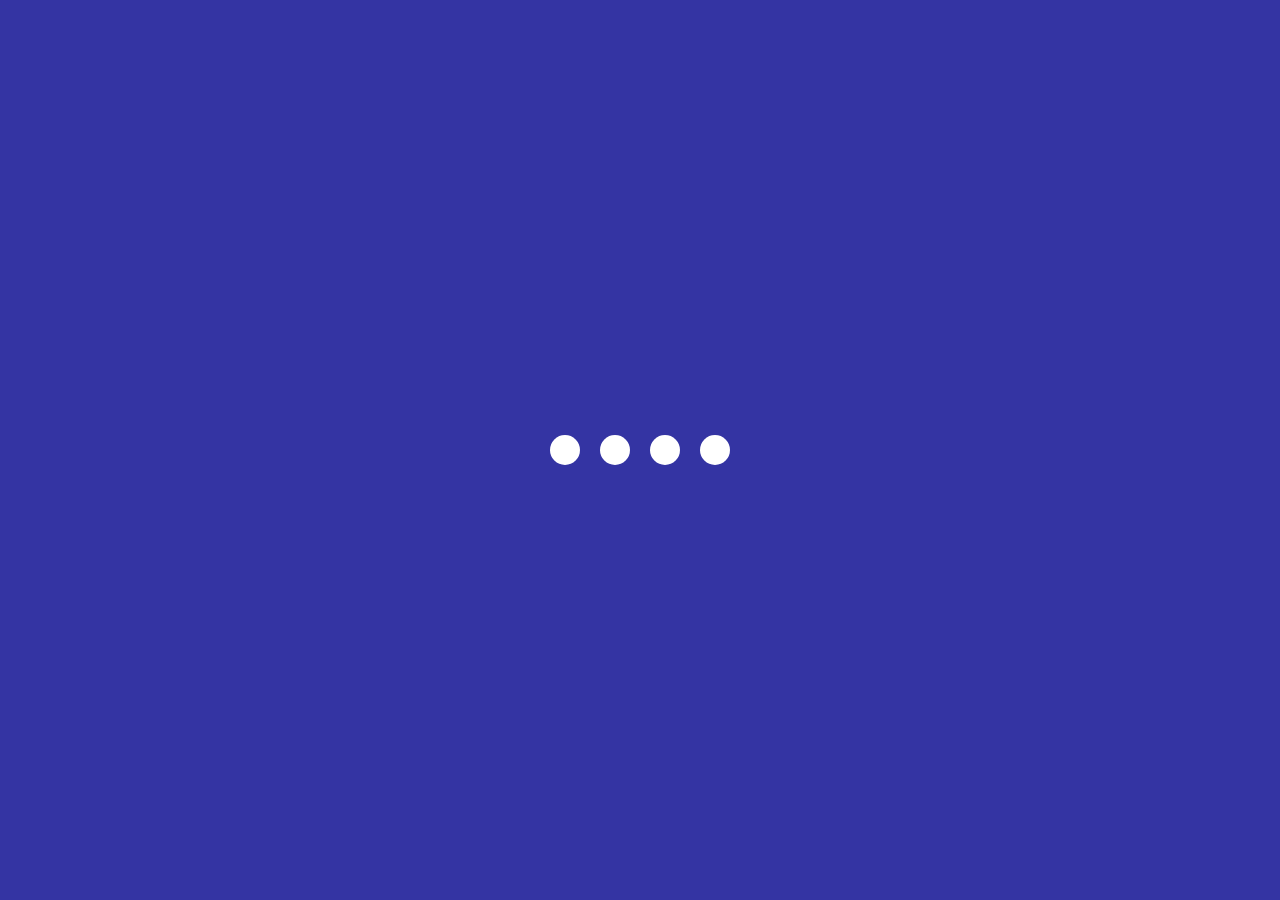
<file: 02-createive-loading-animation/index.html>
<!DOCTYPE html>
<html lang="en">

<head>
    <meta charset="UTF-8">
    <meta name="viewport" content="width=device-width, initial-scale=1.0">
    <title>Loading Animation</title>
    <link rel="stylesheet" href="./style.css">
</head>

<body>
    <section class="wrapper">
        <div class="loader">
            <div class="loading one"></div>
            <div class="loading two"></div>
            <div class="loading three"></div>
            <div class="loading four"></div>
        </div>
    </section>
</body>

</html>
</file>
<file: 02-createive-loading-animation/style.css>
* {
    margin: 0;
    padding: 0;
    box-sizing: border-box;
}

body{
    background: #00008bcb;
}

.wrapper{
    display: flex;
    justify-content: center;
    align-items: center;
    min-height: 100vh;
}

.wrapper .loader {
    display: flex;
    justify-content: space-evenly;
    padding: 0 20px;
}

.loader .loading{
    background: #fff;
    width: 30px;
    height: 30px;
    border-radius: 40px;
    margin: 0 10px;
    animation: load 0.8s ease infinite;
}

.loader .loading.one{
    animation-delay: 0.3s;
}

.loader .loading.two{
    animation-delay: 0.4s;
}

.loader .loading.three{
    animation-delay: 0.5s;
}

@keyframes load {
    0%{
        width: 30px;
        height: 30px;
    }
    50%{
        width: 20px;
        height: 20px;
    }
}
</file>
